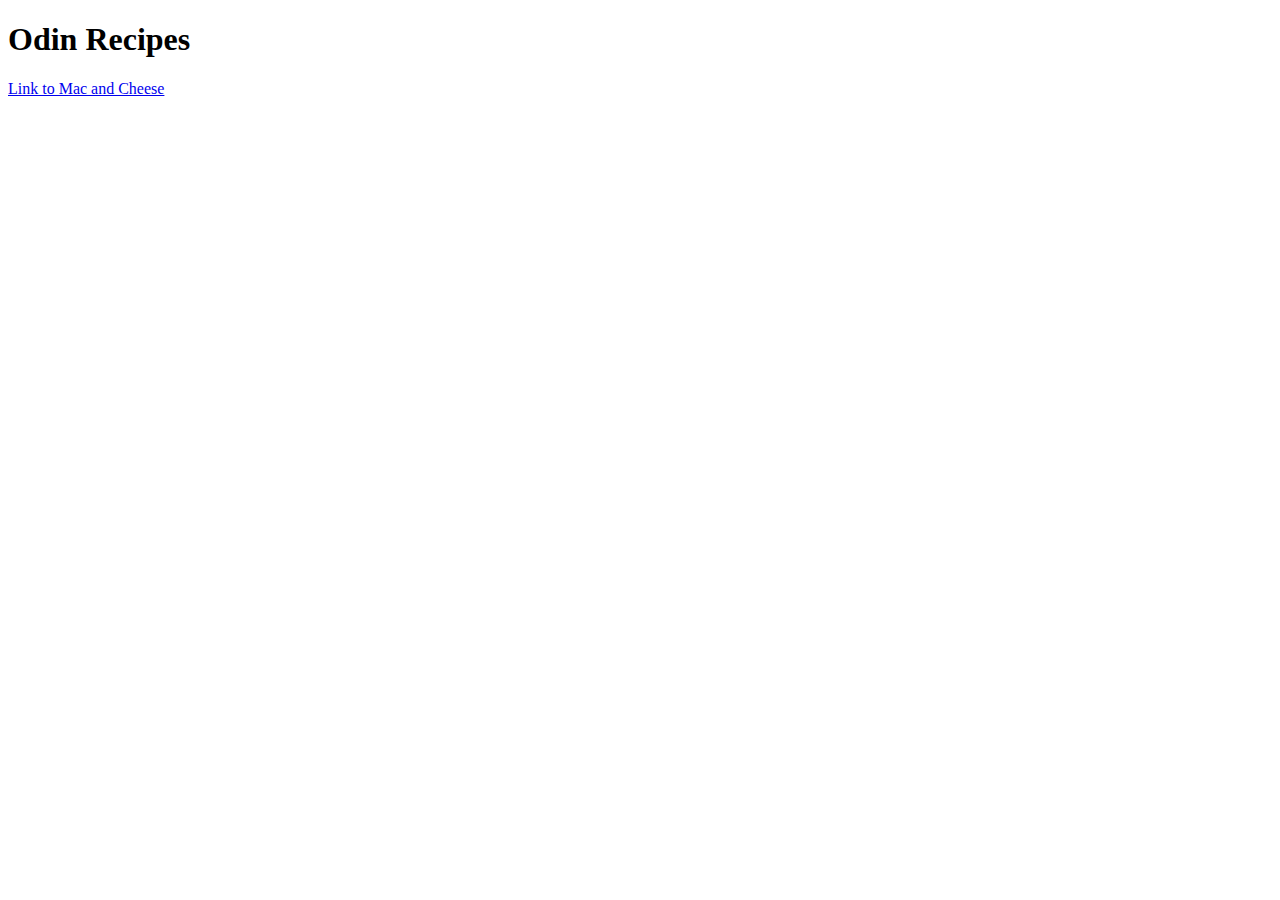
<file: index.html>
<!DOCTYPE html>
<html lang="en">
<head>
    <meta charset="UTF-8">
    <meta name="viewport" content="width=device-width, initial-scale=1.0">
    <title>Odin Recipes</title>
</head>
<body>
    <h1>Odin Recipes</h1>
    <a href = "recipes/mac-and-cheese.html"> 
        Link to Mac and Cheese
    </a> 

    
</body>
</html>
</file>
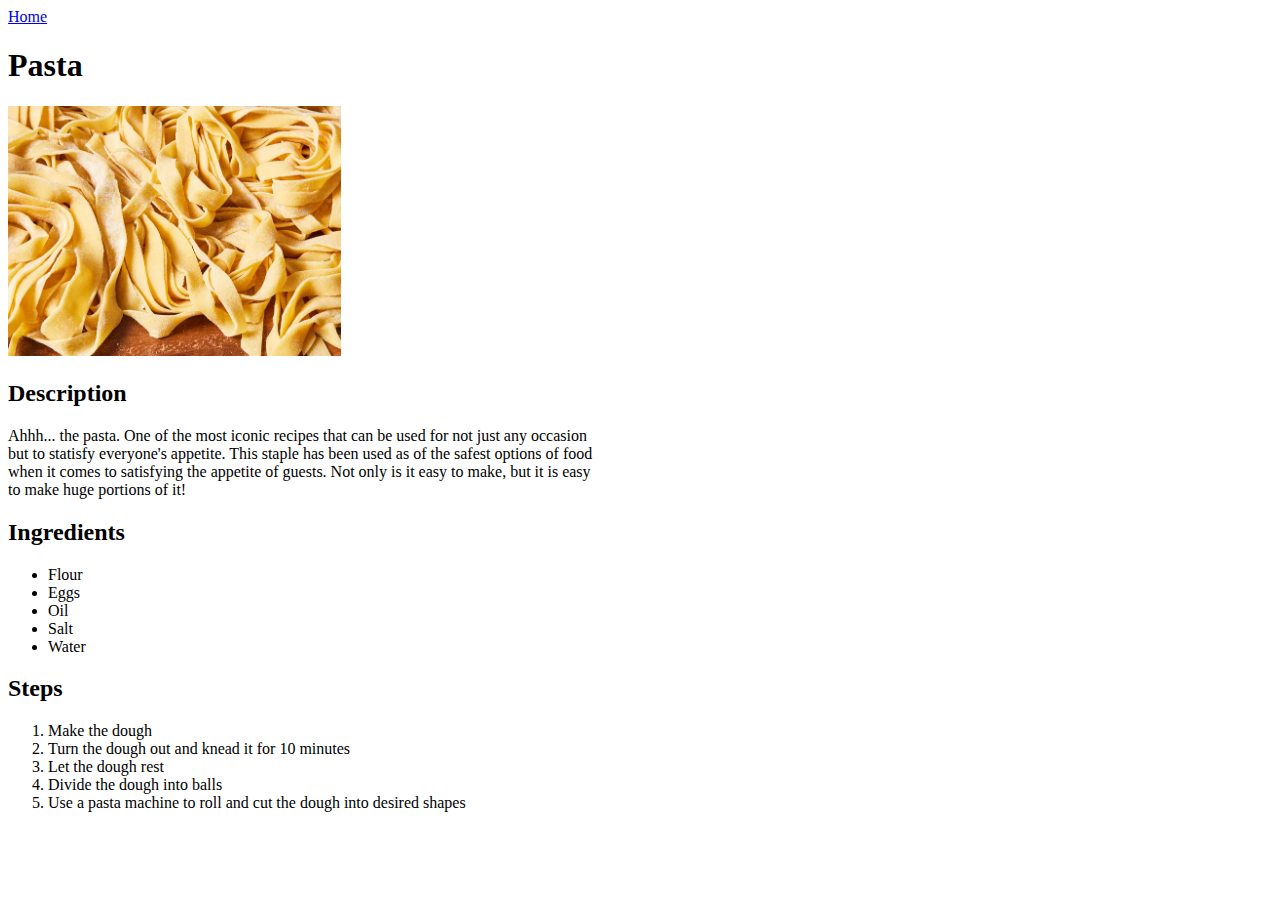
<file: recipes/pasta.html>
<!DOCTYPE html>
<html lang="en">
<head>
    <meta charset="UTF-8">
    <meta name="viewport" content="width=device-width, initial-scale=1.0">
    <title>Pasta</title>
</head>

<!--image is based on this website
https://www.allrecipes.com/recipe/241920/easy-homemade-pasta-dough/
-->

<body>
    <a href="../index.html">Home</a>
    <h1> Pasta </h1>
    <img src = "images/241920-easy-homemade-pasta-dough-ddmfs-4x3-c7172fe3104e43868f928c077d3a3397.webp" alt = "an image of a homeade pasta"
        height = 250
    >

    <h2>Description</h2>
    <p> Ahhh... the pasta. One of the most iconic recipes that can be used for not just any occasion <br>
        but to statisfy everyone's appetite. This staple has been used as of the safest options of food <br>
        when it comes to satisfying the appetite of guests. Not only is it easy to make, but it is easy <br>
        to make huge portions of it!
    </p>

    <h2>Ingredients</h2>
    <ul>
        <li> Flour</li>
        <li> Eggs</li>
        <li> Oil</li>
        <li> Salt</li>
        <li> Water</li>
    </ul>

    <h2>Steps</h2>

    <ol>
        <li> Make the dough </li>
        <li> Turn the dough out and knead it for 10 minutes </li>
        <li>Let the dough rest</li>
        <li>Divide the dough into balls</li>
        <li> Use a pasta machine to roll and cut the dough into desired shapes</li>
    </ol>

</body>
</html>
</file>
